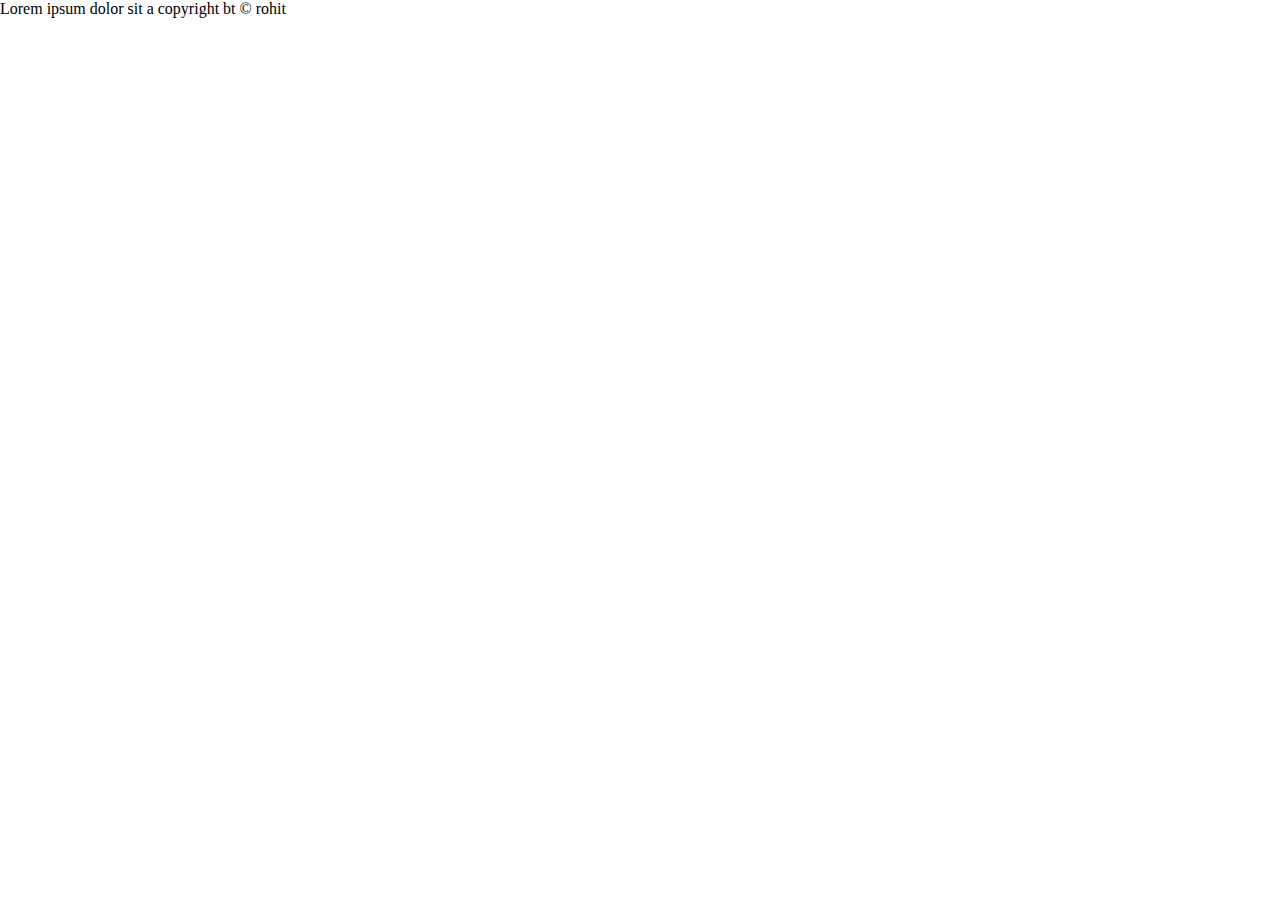
<file: target/classes/templates/working3.html>
<!DOCTYPE html>
<html lang="en">
<head>
    <meta charset="UTF-8">
    <meta http-equiv="X-UA-Compatible" content="IE=edge">
    <meta name="viewport" content="width=device-width, initial-scale=1.0">
    <title>Document</title>
    <link rel="stylesheet" href="workingcss.css">
</head>
<body>
    <header>
        <ol type="'a'>
            <li>kitkat<li>
            <li>dairymilk<li>
            <li>bourboun<li>
        </ol>           
    </header>
<div class="rohit">
    Lorem ipsum dolor sit a
</div
<footer id="nitish">
    copyright bt &copy; rohit
</footer>
</body>
</html>
</file>
<file: target/classes/templates/workingcss.css>
*{
    margin: 0px;
    padding: 0px;
}
footer{
    background-color: aqua;
    color: black;
}
#nitish{
    background-color: black;
    color: white;
    
}
</file>
